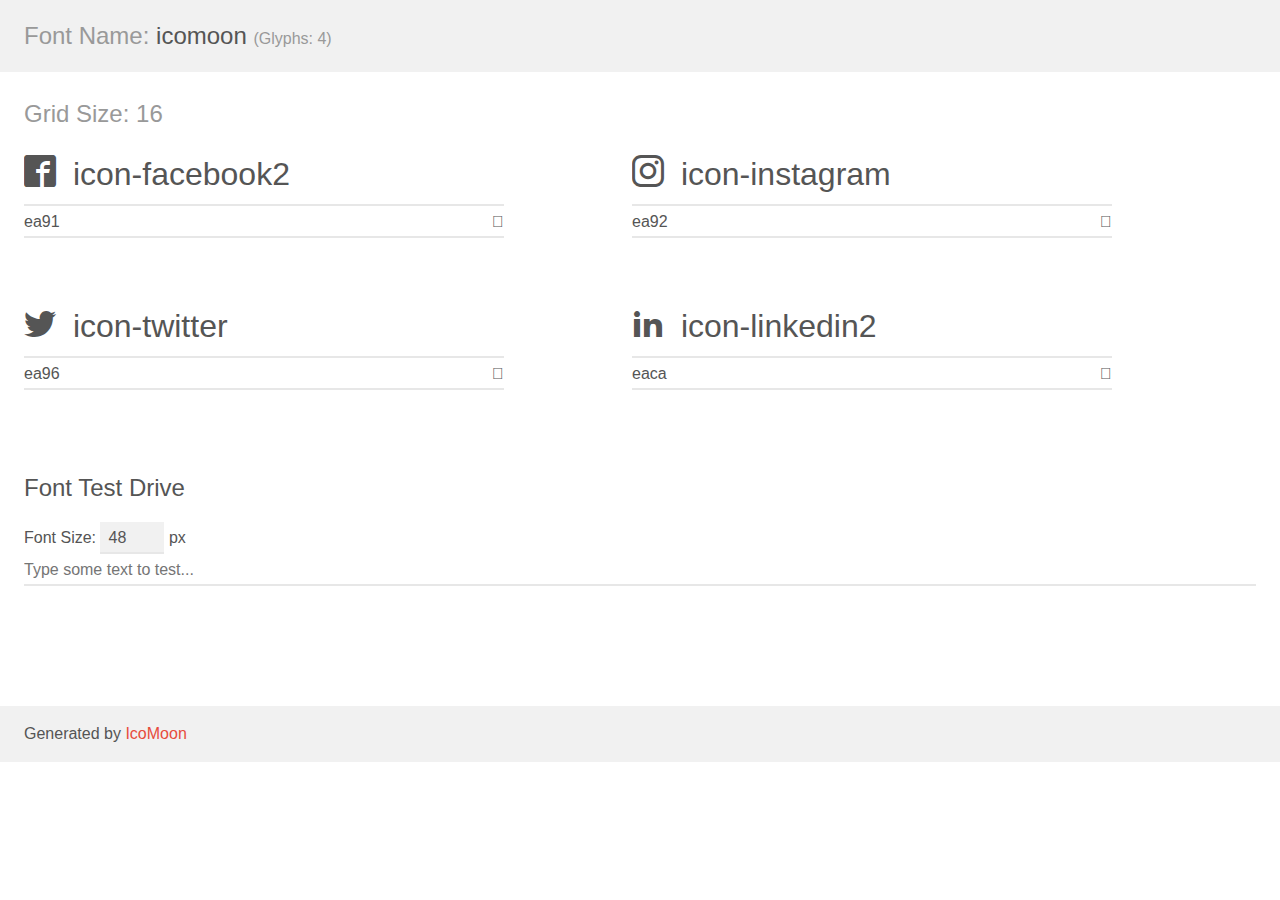
<file: demo.html>
<!doctype html>
<html>
<head>
    <meta charset="utf-8">
    <title>IcoMoon Demo</title>
    <meta name="description" content="An Icon Font Generated By IcoMoon.io">
    <meta name="viewport" content="width=device-width, initial-scale=1">
    <link rel="stylesheet" href="demo-files/demo.css">
    <link rel="stylesheet" href="style.css"></head>
<body>
    <div class="bgc1 clearfix">
        <h1 class="mhmm mvm"><span class="fgc1">Font Name:</span> icomoon <small class="fgc1">(Glyphs:&nbsp;4)</small></h1>
    </div>
    <div class="clearfix mhl ptl">
        <h1 class="mvm mtn fgc1">Grid Size: 16</h1>
        <div class="glyph fs1">
            <div class="clearfix bshadow0 pbs">
                <span class="icon-facebook2"></span>
                <span class="mls"> icon-facebook2</span>
            </div>
            <fieldset class="fs0 size1of1 clearfix hidden-false">
                <input type="text" readonly value="ea91" class="unit size1of2" />
                <input type="text" maxlength="1" readonly value="&#xea91;" class="unitRight size1of2 talign-right" />
            </fieldset>
            <div class="fs0 bshadow0 clearfix hidden-true">
                <span class="unit pvs fgc1">liga: </span>
                <input type="text" readonly value="facebook2, brand11" class="liga unitRight" />
            </div>
        </div>
        <div class="glyph fs1">
            <div class="clearfix bshadow0 pbs">
                <span class="icon-instagram"></span>
                <span class="mls"> icon-instagram</span>
            </div>
            <fieldset class="fs0 size1of1 clearfix hidden-false">
                <input type="text" readonly value="ea92" class="unit size1of2" />
                <input type="text" maxlength="1" readonly value="&#xea92;" class="unitRight size1of2 talign-right" />
            </fieldset>
            <div class="fs0 bshadow0 clearfix hidden-true">
                <span class="unit pvs fgc1">liga: </span>
                <input type="text" readonly value="instagram, brand12" class="liga unitRight" />
            </div>
        </div>
        <div class="glyph fs1">
            <div class="clearfix bshadow0 pbs">
                <span class="icon-twitter"></span>
                <span class="mls"> icon-twitter</span>
            </div>
            <fieldset class="fs0 size1of1 clearfix hidden-false">
                <input type="text" readonly value="ea96" class="unit size1of2" />
                <input type="text" maxlength="1" readonly value="&#xea96;" class="unitRight size1of2 talign-right" />
            </fieldset>
            <div class="fs0 bshadow0 clearfix hidden-true">
                <span class="unit pvs fgc1">liga: </span>
                <input type="text" readonly value="twitter, brand16" class="liga unitRight" />
            </div>
        </div>
        <div class="glyph fs1">
            <div class="clearfix bshadow0 pbs">
                <span class="icon-linkedin2"></span>
                <span class="mls"> icon-linkedin2</span>
            </div>
            <fieldset class="fs0 size1of1 clearfix hidden-false">
                <input type="text" readonly value="eaca" class="unit size1of2" />
                <input type="text" maxlength="1" readonly value="&#xeaca;" class="unitRight size1of2 talign-right" />
            </fieldset>
            <div class="fs0 bshadow0 clearfix hidden-true">
                <span class="unit pvs fgc1">liga: </span>
                <input type="text" readonly value="linkedin2, brand65" class="liga unitRight" />
            </div>
        </div>
    </div>

    <!--[if gt IE 8]><!-->
    <div class="mhl clearfix mbl">
        <h1>Font Test Drive</h1>
        <label>
            Font Size: <input id="fontSize" type="number" class="textbox0 mbm"
            min="8" value="48" />
            px
        </label>
        <input id="testText" type="text" class="phl size1of1 mvl"
        placeholder="Type some text to test..." value=""/>
        <div id="testDrive" class="icon-" style="font-family: icomoon">&nbsp;
        </div>
    </div>
    <!--<![endif]-->
    <div class="bgc1 clearfix">
        <p class="mhl">Generated by <a href="https://icomoon.io/app">IcoMoon</a></p>
    </div>

    <script src="demo-files/demo.js"></script>
</body>
</html>
</file>
<file: demo-files/demo.css>
body {
  padding: 0;
  margin: 0;
  font-family: sans-serif;
  font-size: 1em;
  line-height: 1.5;
  color: #555;
  background: #fff;
}
h1 {
  font-size: 1.5em;
  font-weight: normal;
}
small {
  font-size: .66666667em;
}
a {
  color: #e74c3c;
  text-decoration: none;
}
a:hover, a:focus {
  box-shadow: 0 1px #e74c3c;
}
.bshadow0, input {
  box-shadow: inset 0 -2px #e7e7e7;
}
input:hover {
  box-shadow: inset 0 -2px #ccc;
}
input, fieldset {
  font-family: sans-serif;
  font-size: 1em;
  margin: 0;
  padding: 0;
  border: 0;
}
input {
  color: inherit;
  line-height: 1.5;
  height: 1.5em;
  padding: .25em 0;
}
input:focus {
  outline: none;
  box-shadow: inset 0 -2px #449fdb;
}
.glyph {
  font-size: 16px;
  width: 15em;
  padding-bottom: 1em;
  margin-right: 4em;
  margin-bottom: 1em;
  float: left;
  overflow: hidden;
}
.liga {
  width: 80%;
  width: calc(100% - 2.5em);
}
.talign-right {
  text-align: right;
}
.talign-center {
  text-align: center;
}
.bgc1 {
  background: #f1f1f1;
}
.fgc1 {
  color: #999;
}
.fgc0 {
  color: #000;
}
p {
  margin-top: 1em;
  margin-bottom: 1em;
}
.mvm {
  margin-top: .75em;
  margin-bottom: .75em;
}
.mtn {
  margin-top: 0;
}
.mtl, .mal {
  margin-top: 1.5em;
}
.mbl, .mal {
  margin-bottom: 1.5em;
}
.mal, .mhl {
  margin-left: 1.5em;
  margin-right: 1.5em;
}
.mhmm {
  margin-left: 1em;
  margin-right: 1em;
}
.mls {
  margin-left: .25em;
}
.ptl {
  padding-top: 1.5em;
}
.pbs, .pvs {
  padding-bottom: .25em;
}
.pvs, .pts {
  padding-top: .25em;
}
.unit {
  float: left;
}
.unitRight {
  float: right;
}
.size1of2 {
  width: 50%;
}
.size1of1 {
  width: 100%;
}
.clearfix:before, .clearfix:after {
  content: " ";
  display: table;
}
.clearfix:after {
  clear: both;
}
.hidden-true {
  display: none;
}
.textbox0 {
  width: 3em;
  background: #f1f1f1;
  padding: .25em .5em;
  line-height: 1.5;
  height: 1.5em;
}
#testDrive {
  display: block;
  padding-top: 24px;
  line-height: 1.5;
}
.fs0 {
  font-size: 16px;
}
.fs1 {
  font-size: 32px;
}
</file>
<file: style.css>
@font-face {
  font-family: 'icomoon';
  src:  url('fonts/icomoon.eot?x1w5ng');
  src:  url('fonts/icomoon.eot?x1w5ng#iefix') format('embedded-opentype'),
    url('fonts/icomoon.ttf?x1w5ng') format('truetype'),
    url('fonts/icomoon.woff?x1w5ng') format('woff'),
    url('fonts/icomoon.svg?x1w5ng#icomoon') format('svg');
  font-weight: normal;
  font-style: normal;
  font-display: block;
}

[class^="icon-"], [class*=" icon-"] {
  /* use !important to prevent issues with browser extensions that change fonts */
  font-family: 'icomoon' !important;
  speak: never;
  font-style: normal;
  font-weight: normal;
  font-variant: normal;
  text-transform: none;
  line-height: 1;

  /* Better Font Rendering =========== */
  -webkit-font-smoothing: antialiased;
  -moz-osx-font-smoothing: grayscale;
}

.icon-facebook2:before {
  content: "\ea91";
}
.icon-instagram:before {
  content: "\ea92";
}
.icon-twitter:before {
  content: "\ea96";
}
.icon-linkedin2:before {
  content: "\eaca";
}
</file>
